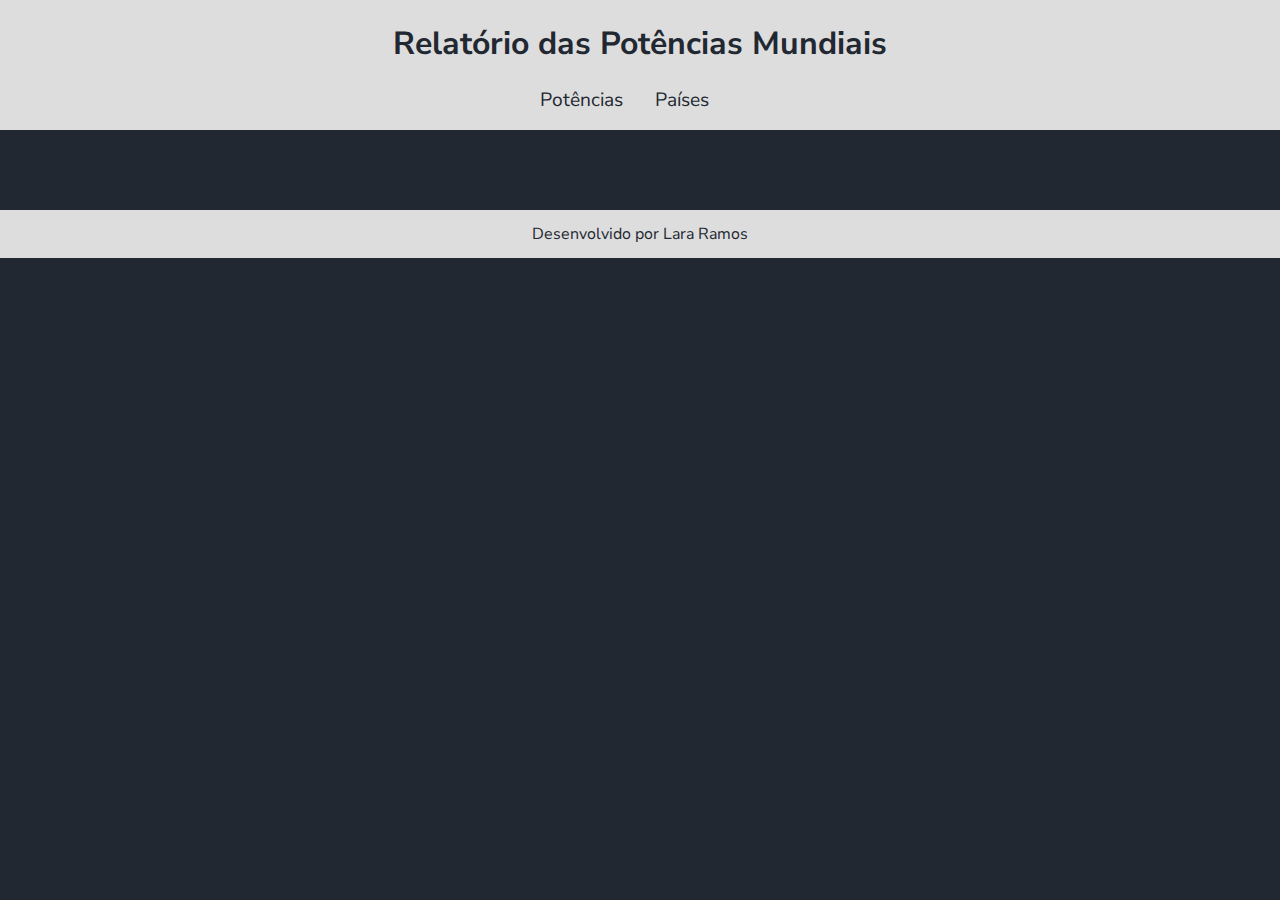
<file: index.html>
<!DOCTYPE html>
<html lang="pt-br">
<head>
    <meta charset="UTF-8">
    <meta name="viewport" content="width=device-width, initial-scale=1.0">
    <title>Redes Sociais</title>
    <link rel="stylesheet" href="style.css">
    <script src="https://cdn.plot.ly/plotly-2.27.0.min.js" charset="utf-8"></script>
</head>
<body>
    <header>
        <h1>Relatório das Potências Mundiais</h1>
        <nav>
            <a href="index.html">Potências</a>
            <a href="paises.html">Países</a>
        </nav>
    </header>
    <main class="graficos-section">
        <section id="graficos-container" class="graficos-container">
            <!-- crie os gráficos/texto aqui -->
        </section>
    </main>
    <footer>
        <p>Desenvolvido por Lara Ramos</p>
    </footer>
    <script type="module" src="graficos/common.js"></script>
    <script type="module" src="graficos/informacoesGlobais.js"></script>
    <script type="module" src="graficos/quantidadeUsuarios.js"></script>
</body>
</html>
</file>
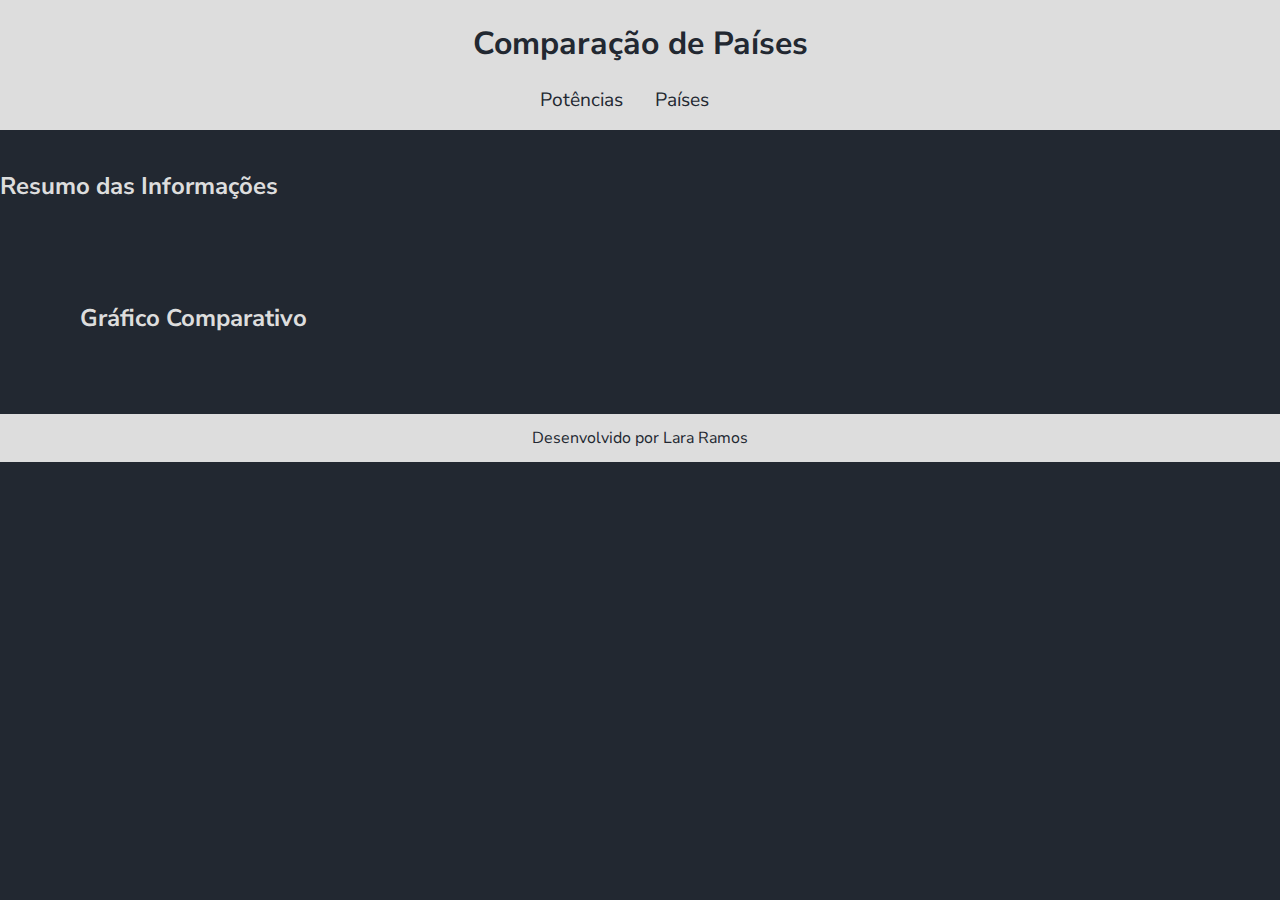
<file: paises.html>
<!DOCTYPE html>
<html lang="pt-br">
<head>
    <meta charset="UTF-8">
    <meta name="viewport" content="width=device-width, initial-scale=1.0">
    <title>Comparação de Países</title>
    <link rel="stylesheet" href="style.css">
    <script src="https://cdn.plot.ly/plotly-2.27.0.min.js" charset="utf-8"></script>
    <script type="module" src="graficos/paises.js"></script>
</head>
<body>
    <header>
        <h1>Comparação de Países</h1>
        <nav>
            <a href="index.html">Potências</a>
            <a href="paises.html">Países</a>
        </nav>
    </header>
    <main class="graficos-section">
        <section id="resumo-container" class="resumo-container">
            <h2>Resumo das Informações</h2>
            <div id="informacoes-paises"></div>
        </section>
        <section id="graficos-container" class="graficos-container">
            <h2>Gráfico Comparativo</h2>
        </section>
    </main>
    <footer>
        <p>Desenvolvido por Lara Ramos</p>
    </footer>
</body>
</html>
</file>
<file: style.css>
@import url('https://fonts.googleapis.com/css2?family=Nunito+Sans:ital,opsz,wght@0,6..12,200..1000;1,6..12,200..1000&display=swap');

:root {
    --bg-color: #222831;
    --primary-color: #DDDDDD;
    --secondary-color: #F05454;
    --light-color: #F0F0F0;
    --font: "Nunito Sans", sans-serif;
}

body {
    background-color: var(--bg-color);
    color: var(--primary-color);
    font-family: var(--font);
    height: 100vh;
    margin: 0;
}

header {
    background-color: var(--primary-color);
    text-align: center;
    padding: 1px;
}

h1 {
    font-size: 2rem;
    color: var(--bg-color);
    font-weight: 700;
}

nav {
    display: flex;
    justify-content: center;
    font-weight: 400;
}

nav a {
    text-decoration: none;
    color: var(--bg-color);
    margin: 0 2rem 1rem 0rem;
    font-size: 1.2rem;
}

nav a:hover {
    text-decoration: underline;
    transform: scale(0.90);
    transition: transform 0.1s;
}

.graficos-container {
    margin: 5rem;
}

.grafico {
    margin-top: 3rem;
}

.graficos-container__texto {
    font-size: 1.3rem;
    text-align: center;
    padding: 2rem;
    border: var(--secondary-color) solid 2px;
}

span {
    font-weight: bold;
    color: var(--secondary-color);
}

footer {
    display: flex;
    align-items: center;
    justify-content: center;
    background-color: var(--primary-color);
    color: var(--bg-color);
    width: 100%;
    height: 3rem;
    margin-top: 2rem;
}

.resumo-container {
    margin: 20px 0;
    max-height: 600px;
    overflow-y: auto;
}

.pais-info {
    background-color: var(--light-color);
    padding: 15px;
    margin: 10px 0;
    border-radius: 5px;
}
</file>
